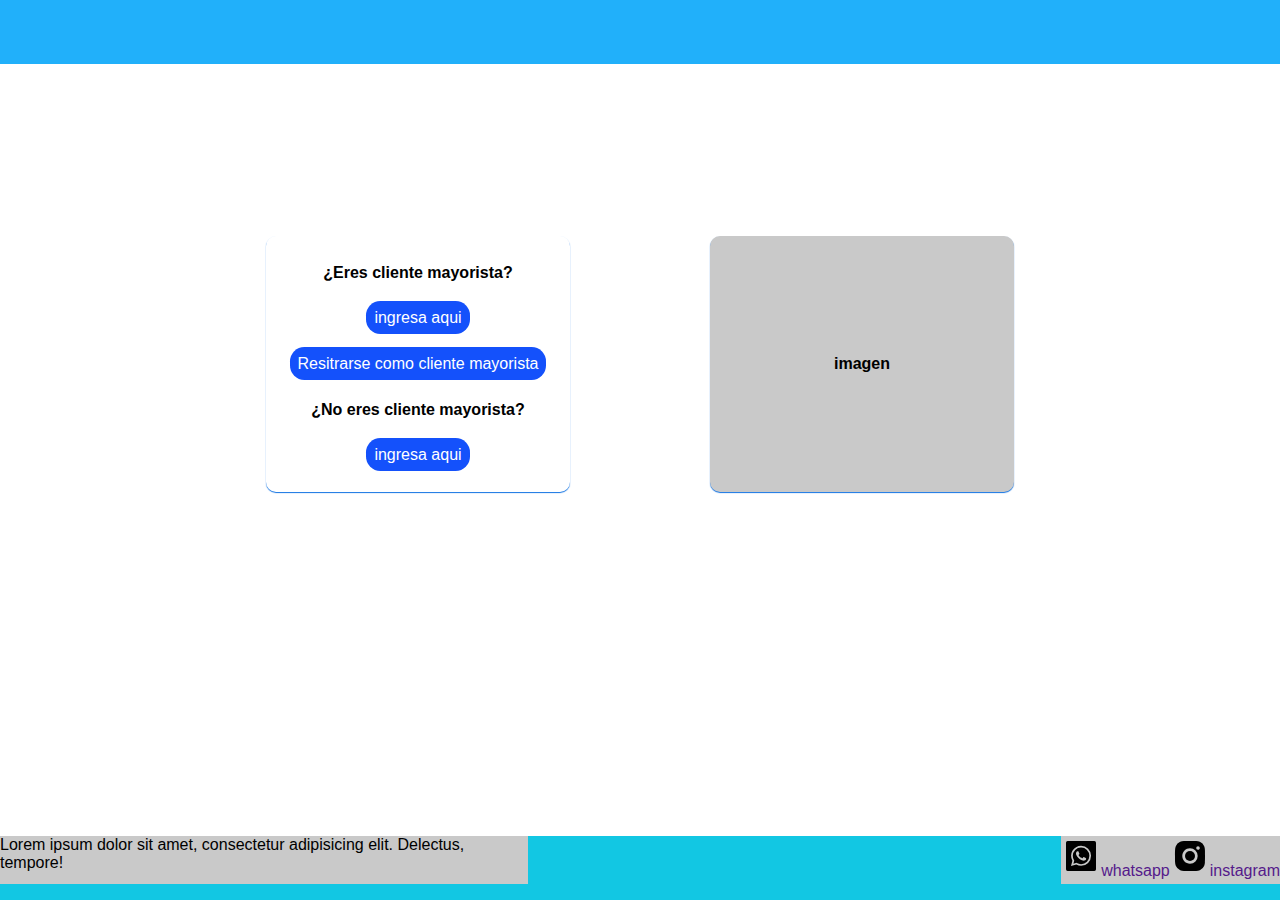
<file: Proyecto Cesde/index.html>
<!DOCTYPE html>
<html lang="en">

<head>
    <meta charset="UTF-8">
    <meta http-equiv="X-UA-Compatible" content="IE=edge">
    <meta name="viewport" content="width=device-width, initial-scale=1.0">
    <link rel="stylesheet" href="styles/styleinicio.css">

    <title>Inicio</title>
</head>

<body>
    <header>
        <!-- <nav></nav> -->
        <!-- <div><img src="" alt=""></div> -->


    </header>
    <main>

        <Section id="sec-user">

            <div class="boxinicio">
                <div class="login-box">
                    <div>
                        <h2>¿Eres cliente mayorista?</h2>
                    </div>
                    <div>
                        <a class="tipo_usuario" href="#">ingresa aqui</a>
                    </div>
                    <div>
                        <a class="registro_usuario" href="">Resitrarse como cliente mayorista</a>
                    </div>
                    <div>
                        <h2>¿No eres cliente mayorista?</h2>
                    </div>
                    <div>
                        <a class="tipo_usuario" href="perfilcompra.html">ingresa aqui</a>
                    </div>


                </div>
                <div class="imgbox">
                    <div>
                        <h2>imagen</h2>
                    </div>
                </div>
            </div>
        </Section>


        <div class="modal-container-login">

            <div class="modal-login modal-close">

                <p class="close">
                    X
                </p>

                <div class="user-box">
                    <h2 style="margin: 12px;">Iniciar sesion</h2>

                    <form class="form-login">

                        <input type="text" required>
                        <label class="lbl-nombre">
                            <div class="text-nombre">
                                Nombre
                            </div>
                        </label>


                        <input type="password" required>
                        <label class="lbl-pwd">
                            <div class="text-pwd">
                                Contraseña
                            </div>
                        </label>

                        <!-- <div class="ussrs">
                            <label for="usr">Usuario</label>
                            <input type="text" name="usrbox" id="usr">
                        </div>
                        <div class="pwsrd">
                            <label for="pas">Contraseña</label>
                            <input type="password" name="pass" id="pas">
                        </div> -->
                        <div>
                            <a href="#" class="elc-recpr">¿Ha olvidado su contraseña?</a>
                        </div>
                    </form>
                    <div id="butt">
                        <button class="button-login"><a href="parfiladmin.html">Ingresar</a></button>
                    </div>

                </div>

            </div>

        </div>

        <div class="container-registro">

            <div class="modal-registro modal-rclose">

                <h2>Registro de Usuario</h2>
                <p class="close_r">
                    X
                </p>
                <div class="form-registro">
                    <form target="_blank" action="https://formsubmit.co/tfkmap543@gmail.com" method="POST" id="formregist">
                        <div class="registro-lab">
                            <label for="nam1">Nombres</label>
                            <label for="app">Apellidos</label>
                            <label for="doc">documento</label>
                            <label for="mail">e-mail</label>
                            <label for="drcc">Direccíon</label>
                            <label for="uss">Usuario</label>
                            <label for="pwsus">Contraseña</label>
                            <label for="pwsu">Confirmar contraseña</label>
                        </div>
                        <div class="registro-inp">
                            <input type="text" id="nam1"  name="nombre">
                            <input type="text" id="app"  name="apellido">
                            <input type="cel" id="doc"  name="celular">
                            <input type="email" id="mail"  name="email">
                            <input type="text" id="drcc"  name="direccion">
                            <input type="text" id="uss"  name="usuario">
                            <input type="password" id="pwsus"  name="contrasena">
                            <input type="password" id="pwsu"  name="confirmar_contrasea">
                        </div>
                        <div class="buttom-regist">
                            <div class="save-registro">
                                <button type="submit" class="buttom-save">guardar</button>
                                <button class="button-close">cancelar</button>
                            </div>
                        </div>
                    </form>

                </div>

            </div>
        </div>

        <div Class="modal-container-recpr">
            <p class="close">
                X
            </p>
            <div class="modal-recpr">
                <h3>Recuperar Contraseña</h3>
                <div class="">
                    <label for="examp" class="form-lbl-correo">Correo electronico</label>
                    <input type="email" class="form-control" id="examp" placeholder="nombre@ejemplo.com">
                </div>
                <div>
                    <label for="example" class="form-label">Example textarea</label>
                    <textarea class="form-control" id="example" rows="3"></textarea>
                </div>
                <div>

                </div>
            </div>
        </div>

    </main>

    <footer>
        <div class="container_footer">

            <div class="redes_info">
                <div class="box_footer">

                    <div class="company">
                        <p>Lorem ipsum dolor sit amet, consectetur adipisicing elit. Delectus, tempore!</p>
                    </div>

                </div>
                <div class="redes_contact">
                    <div class="red1">
                        <a href="" class="enlaces" target="_blank">
                            <img src="Icons/bxl-whatsapp-square.svg" alt="wpp_link" color="#1451FB" width="2.5rem"
                                height="2.5rem">whatsapp
                        </a>
                    </div>
                    <div class="red2">
                        <a href="" class="enlaces" target="_blank">
                            <img src="Icons/bxl-instagram-alt.svg" alt="inst_lin" color="#1451FB" width="2.5rem"
                                height="2.5rem">instagram
                        </a>
                    </div>

                </div>

            </div>

        </div>
    </footer>


    <script src="js/main.js"></script>
</body>

</html>
</file>
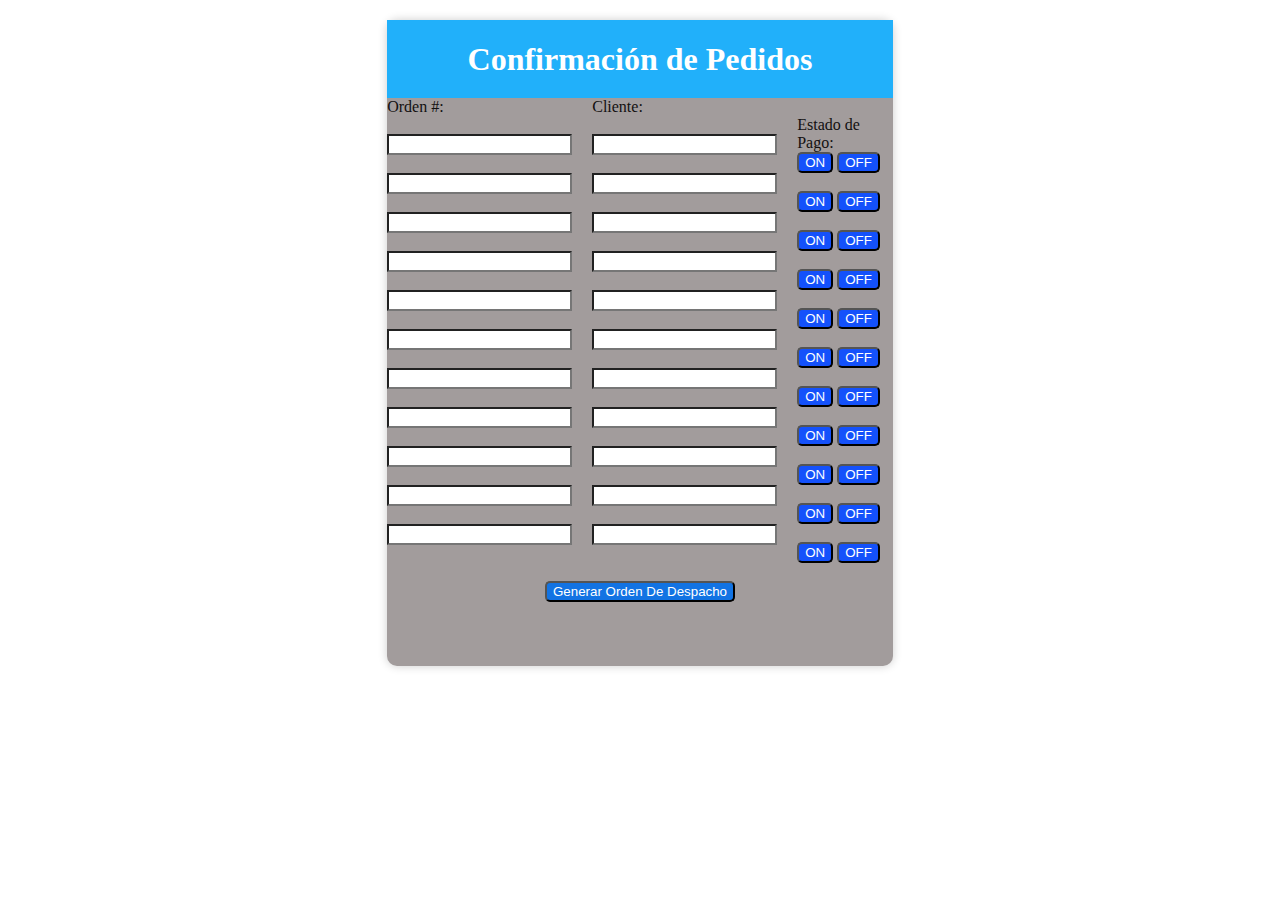
<file: Proyecto Cesde/confirmacionped.html>
<!DOCTYPE html>
<html lang="en">
    <head>
        <meta charset="UTF-8">
        <meta http-equiv="X-UA-Compatible" content="IE=edge">
        <meta name="viewport" content="width=device-width, initial-scale=1.0">
        <title>Confirmación de Pedidos</title>
        <link rel="stylesheet" href="styles/confirmacionped.css">
       
    </head>
    
<!-- <header>
    <div class="titulo">
       <h1>Confirmación de Pedidos</h1>
    </div>
</header> -->

    <body>
        
        <div class="container">
            <header>
                <div class="titulo">
                   <h1>Confirmación de Pedidos</h1>
                </div>
            </header>
            <!-- <h1 class="titulo">Confirmación de Pedidos</h1> -->
            <div class="row">            
                <div class="column">
                    <label for="order">Orden #:</label><br><br>
                    <input type="text" id="order" name="order"><br><br>
                    <input type="text" id="order" name="order"><br><br>             
                    <input type="text" id="order" name="order"><br><br>               
                    <input type="text" id="order" name="order"><br><br>             
                    <input type="text" id="order" name="order"><br><br>         
                    <input type="text" id="order" name="order"><br><br>        
                    <input type="text" id="order" name="order"><br><br>
                    <input type="text" id="order" name="order"><br><br>             
                    <input type="text" id="order" name="order"><br><br>         
                    <input type="text" id="order" name="order"><br><br>        
                    <input type="text" id="order" name="order"><br><br>
                </div>
                <div class="column">
                    <label for="customer">Cliente:</label><br><br>
                    <input type="text" id="customer" name="customer"><br><br>                    
                    <input type="text" id="customer" name="customer"><br><br>                    
                    <input type="text" id="customer" name="customer"><br><br>                    
                    <input type="text" id="customer" name="customer"><br><br>                    
                    <input type="text" id="customer" name="customer"><br><br>                    
                    <input type="text" id="customer" name="customer"><br><br>                    
                    <input type="text" id="customer" name="customer"><br><br>
                    <input type="text" id="customer" name="customer"><br><br>                    
                    <input type="text" id="customer" name="customer"><br><br>                    
                    <input type="text" id="customer" name="customer"><br><br>                    
                    <input type="text" id="customer" name="customer"><br><br>
                </div>
                <div class="column"><br>
                    <label for="payment_status">Estado de Pago:</label>
                    <div class="column">
                        <input type="submit" value="ON"> 
                        <input type="submit" value="OFF"> 
                    </div><br>
                    <div class="column">
                        <input type="submit" value="ON"> 
                        <input type="submit" value="OFF"> 
                    </div><br>
                    <div class="column">
                        <input type="submit" value="ON"> 
                        <input type="submit" value="OFF"> 
                    </div><br>
                    <div class="column">
                        <input type="submit" value="ON"> 
                        <input type="submit" value="OFF"> 
                    </div><br>
                    <div class="column">
                        <input type="submit" value="ON"> 
                        <input type="submit" value="OFF"> 
                    </div><br>
                    <div class="column">
                        <input type="submit" value="ON"> 
                        <input type="submit" value="OFF"> 
                    </div><br>
                    <div class="column">
                        <input type="submit" value="ON"> 
                        <input type="submit" value="OFF"> 
                    </div><br>
                    <div class="column">
                        <input type="submit" value="ON"> 
                        <input type="submit" value="OFF"> 
                    </div><br>
                    <div class="column">
                        <input type="submit" value="ON"> 
                        <input type="submit" value="OFF"> 
                    </div><br>
                    <div class="column">
                        <input type="submit" value="ON"> 
                        <input type="submit" value="OFF"> 
                    </div><br>
                    <div class="column">
                        <input type="submit" value="ON"> 
                        <input type="submit" value="OFF"> 
                    </div>
                </div>
             </div>  <br>
             <input type="submit" value="Generar Orden De Despacho">                       
        </div>
        <footer>
            
        </footer>
    </body>        
</html>
</file>
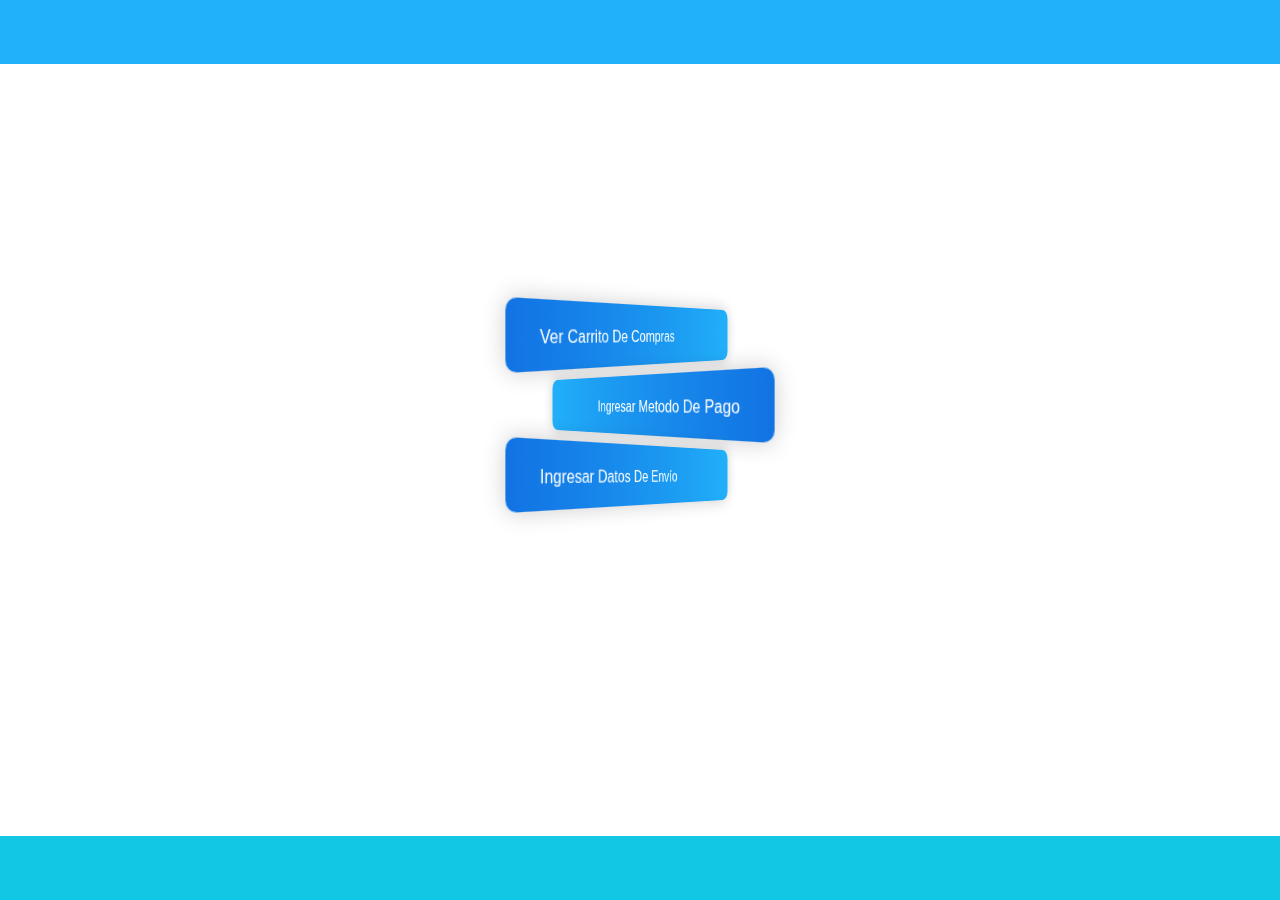
<file: Proyecto Cesde/menucompra.html>
<!DOCTYPE html>
<html lang="en">
<head>
    <meta charset="UTF-8">
    <meta http-equiv="X-UA-Compatible" content="IE=edge">
    <meta name="viewport" content="width=device-width, initial-scale=1.0">
    <title>Menú de compra</title>
    <link rel="stylesheet" href="styles/styleinicio.css">
    <link rel="stylesheet" href="styles/style_ul.css">
    
</head>
<body>

    <header>

    </header>

    <main>

        <section class="sec1" >

            <ul>
                <li><a href="">Ver carrito de compras</a></li>
                <li><a href="metodopago.html">Ingresar metodo de pago</a></li>
                <li><a href="">Ingresar datos de envío</a></li>
    
            </ul>


        </section>

    
        

            

       
    </main>
    <footer>

    </footer>
</body>
</html>
</file>
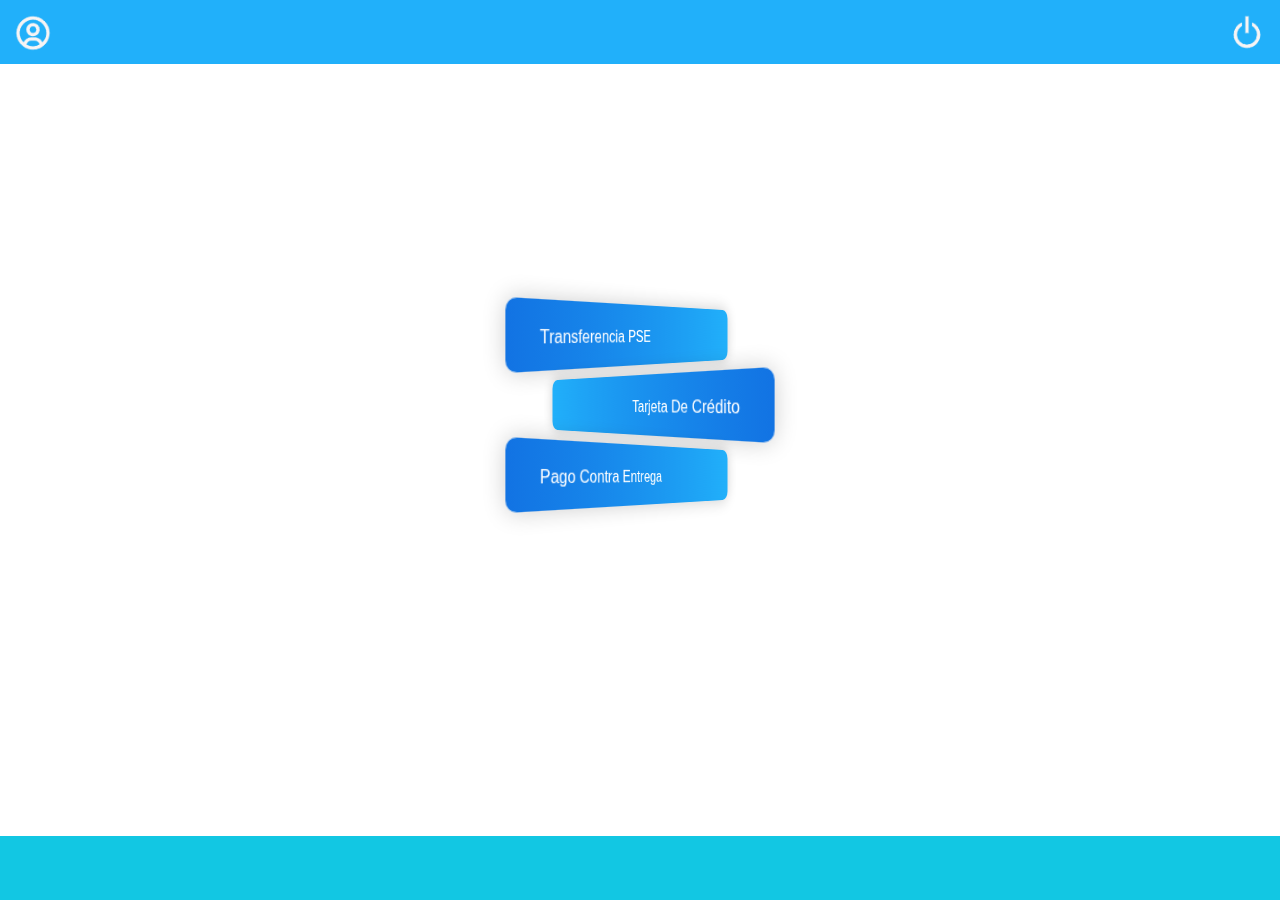
<file: Proyecto Cesde/metodopago.html>
<!DOCTYPE html>
<html lang="en">
<head>
    <meta charset="UTF-8">
    <meta http-equiv="X-UA-Compatible" content="IE=edge">
    <meta name="viewport" content="width=device-width, initial-scale=1.0">
    <link rel="stylesheet" href="styles/styleinicio.css">
    <link rel="stylesheet" href="styles/style_ul.css">
    <link rel="stylesheet" href="styles/style.tienda.css">
    <title>Metodo de pago</title>
</head>
<body>

    <header>

        <div class="icons">
            <div class="userbox">
                <div><img src="Icons/user-circle-regular-36.png" width="40" height="40" alt=""></div>
            </div>
            <div class="tienda">
                
                <div>
                    <a href="index.html"><img src="Icons/power-off-regular-36.png" width="40" height="40" alt=""></a>
                </div>
            </div>
        </div>


    </header>

    <main>
        
        <section class="sec1" >

            <ul>
                <li><a href="pagotransferencia.html">Transferencia PSE</a></li>
                <li> <a href="Pagotargeta.html">Tarjeta de crédito</a></li> 
                <li> <a href="">Pago contra entrega</a></li>
    
            </ul>


        </section>







    </main>
    <footer>

    </footer>
    
</body>
</html>
</file>
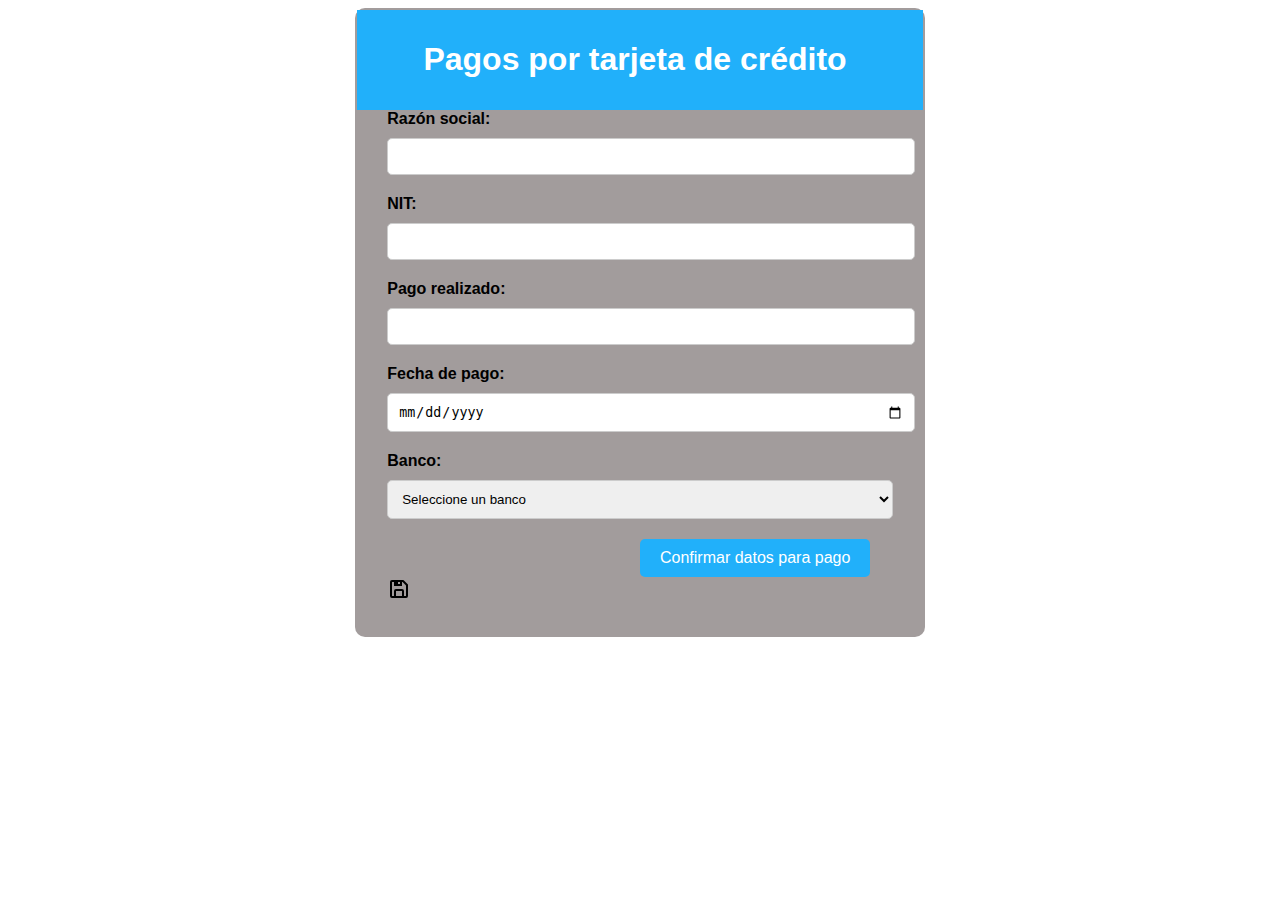
<file: Proyecto Cesde/Pagotargeta.html>
<!DOCTYPE html>
<html lang="en">
<head>
    <meta charset="UTF-8">
    <meta http-equiv="X-UA-Compatible" content="IE=edge">
    <meta name="viewport" content="width=device-width, initial-scale=1.0">
    <title>Formulario de Pago</title>
    <link rel="stylesheet" href="styles/pagotargeta.css">
</head>
<body>
	

	<form action="procesar_pago.php" method="POST">
		<header>
			<h1>Pagos por tarjeta de crédito</h1>
		</header>
		
	  <label for="razon_social">Razón social:</label>
	  <input type="text" id="razon_social" name="razon_social" required><br>
	
	  <label for="nit">NIT:</label>
	  <input type="text" id="nit" name="nit" required><br>
	
	  <label for="pago_realizado">Pago realizado:</label>
	  <input type="number" id="pago_realizado" name="pago_realizado" min="1" required><br>
	
	  <label for="fecha_pago">Fecha de pago:</label>
	  <input type="date" id="fecha_pago" name="fecha_pago" required><br>
	
	  <label for="banco">Banco:</label>
	  <select id="banco" name="banco" required>
		<option value="">Seleccione un banco</option>
		<option value="Banco A">Bancolombia</option>
		<option value="Banco B">Davivienda</option>
		<option value="Banco C">Banco de Bogota</option>
	  </select><br>
	
	  <input type="submit" value="Confirmar datos para pago">
	  <img src="Icons/bx-save.svg" alt="">
	  <footer>


	  </footer>
	</form>
	
	  

</body>
</html>
</file>
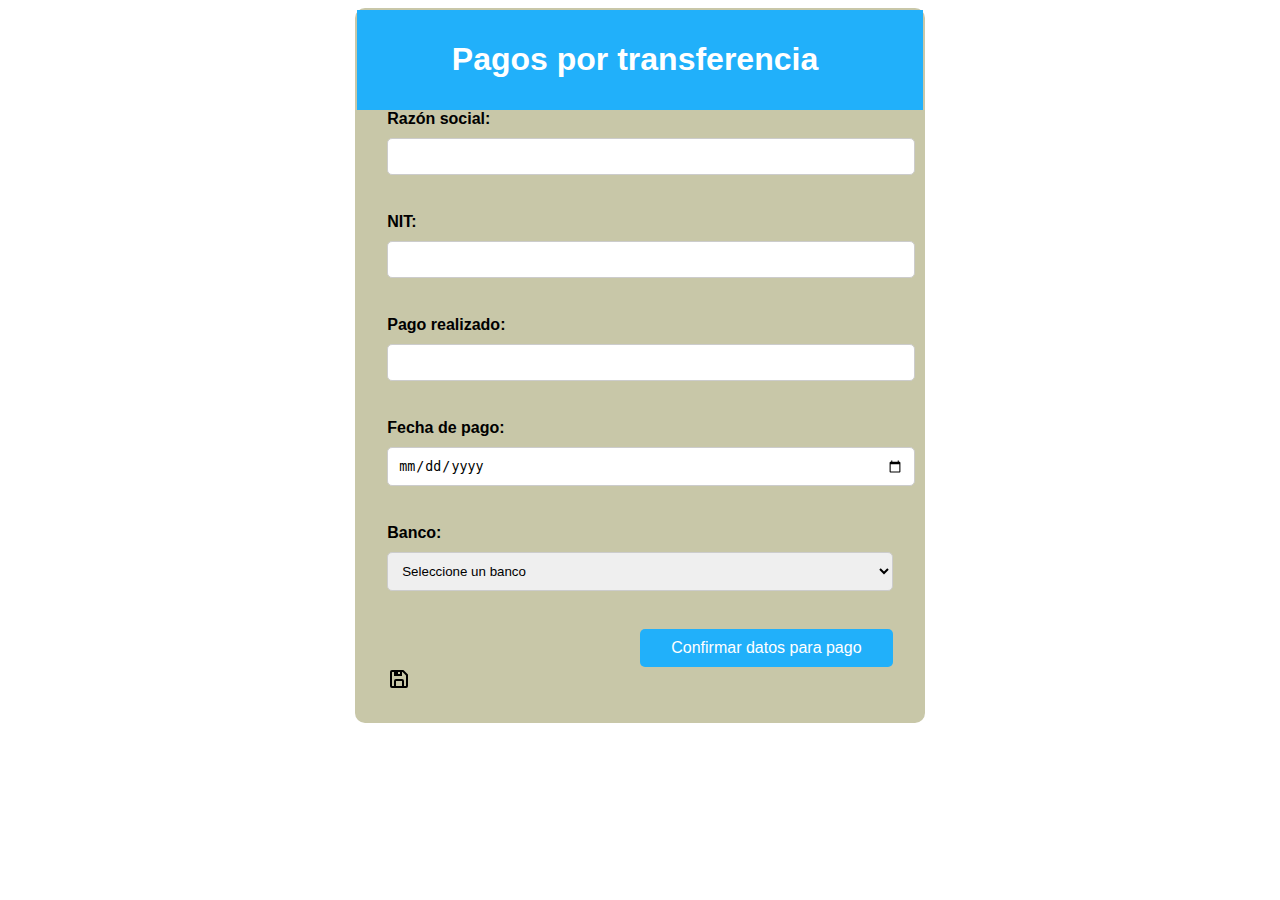
<file: Proyecto Cesde/pagotransferencia.html>
<!DOCTYPE html>
<html lang="en">
<head>
    <meta charset="UTF-8">
    <meta http-equiv="X-UA-Compatible" content="IE=edge">
    <meta name="viewport" content="width=device-width, initial-scale=1.0">
    <title>Formulario de Pago</title>
    <link rel="stylesheet" href="styles/pagotransferencia.css">
</head>
<body>
	
<div class="container">
	<form action="procesar_pago.php" method="POST">
		<header>
			<h1>Pagos por transferencia</h1>
		</header>
		
	  <label for="razon_social">Razón social:</label>
	  <input type="text" id="razon_social" name="razon_social" required><br>
	
	  <label for="nit">NIT:</label>
	  <input type="text" id="nit" name="nit" required><br>
	
	  <label for="pago_realizado">Pago realizado:</label>
	  <input type="number" id="pago_realizado" name="pago_realizado" min="1" required><br>
	
	  <label for="fecha_pago">Fecha de pago:</label>
	  <input type="date" id="fecha_pago" name="fecha_pago" required><br>
	
	  <label for="banco">Banco:</label>
	  <select id="banco" name="banco" required>
		<option value="">Seleccione un banco</option>
		<option value="Banco A">Bancolombia</option>
		<option value="Banco B">Davivienda</option>
		<option value="Banco C">Banco de Bogota</option>
	  </select><br>
	
	  <input type="submit" value="Confirmar datos para pago">
	  <img src="Icons/bx-save.svg" alt="">
	  <footer>


	  </footer>
	</form>
</div>
	
	  

</body>
</html>
</file>
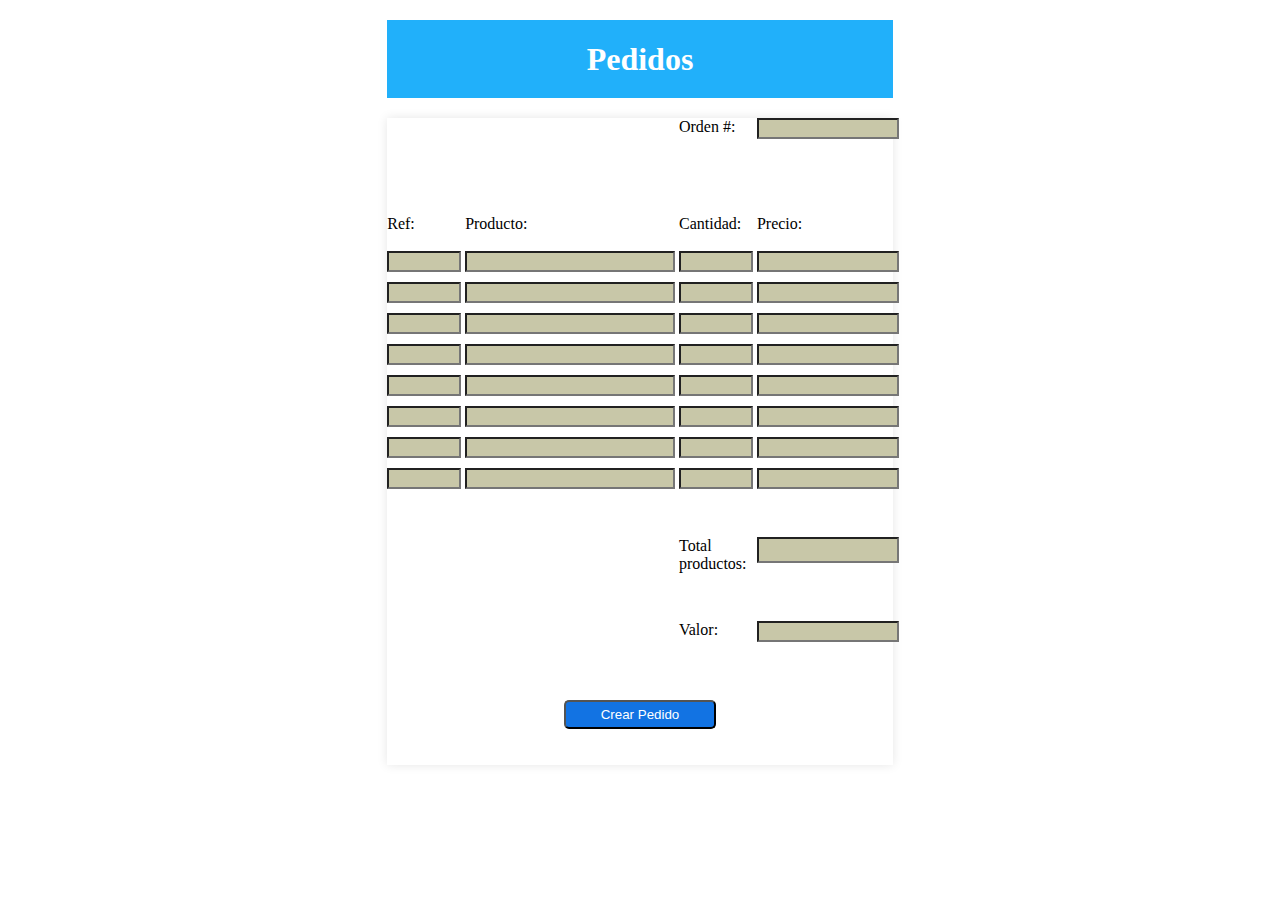
<file: Proyecto Cesde/Pedidos.html>
<!DOCTYPE html>
<html lang="en">
<head>
    <meta charset="UTF-8">
    <meta http-equiv="X-UA-Compatible" content="IE=edge">
    <meta name="viewport" content="width=device-width, initial-scale=1.0">
    <title>Pedidos</title>
    <link rel="stylesheet" href="styles/pedidos.css">
    <header>
        <div class="titulo">
           <h1>Pedidos</h1>
        </div>
    </header>
    
<body>
    <div class="container">
        <div class="row">
            <div class="col-8"></div>
            <div class="col-4"></div>        
              <label for="order">Orden #:</label>
              <input type="text" id="order" name="order"><br><br>            
        </div>
        <div class="row">
            <div class="column1">
                <label for="ref">Ref:</label><br><br>
                <input type="text" id="ref" name="ref" /><br>
                <input type="text" id="ref" name="ref" /><br>
                <input type="text" id="ref" name="ref" /><br>
                <input type="text" id="ref" name="ref" /><br>
                <input type="text" id="ref" name="ref" /><br>
                <input type="text" id="ref" name="ref" /><br>
                <input type="text" id="ref" name="ref" /><br>
                <input type="text" id="ref" name="ref" /><br>
            </div>
        
                <div class="column2">
                    <label for="producto">Producto:</label><br><br>
                    <input type="text" id="producto" name="producto" /><br>
                    <input type="text" id="producto" name="producto" /><br>
                    <input type="text" id="producto" name="producto" /><br>
                    <input type="text" id="producto" name="producto" /><br>
                    <input type="text" id="producto" name="producto" /><br>
                    <input type="text" id="producto" name="producto" /><br>
                    <input type="text" id="producto" name="producto" /><br>
                    <input type="text" id="producto" name="producto" /><br>
                </div>
            
                <div class="column3">
                    <label for="cantidad">Cantidad:</label><br><br>
                    <input type="number" id="cantidad" name="cantidad" /><br>
                    <input type="number" id="cantidad" name="cantidad" /><br>
                    <input type="number" id="cantidad" name="cantidad" /><br>
                    <input type="number" id="cantidad" name="cantidad" /><br>
                    <input type="number" id="cantidad" name="cantidad" /><br>
                    <input type="number" id="cantidad" name="cantidad" /><br>
                    <input type="number" id="cantidad" name="cantidad" /><br>
                    <input type="number" id="cantidad" name="cantidad" /><br>
                </div>
            
                <div class="column4">
                    <label for="precio">Precio:</label><br><br>
                    <input type="number" id="precio" name="precio" /><br>
                    <input type="number" id="precio" name="precio" /><br>
                    <input type="number" id="precio" name="precio" /><br>
                    <input type="number" id="precio" name="precio" /><br>
                    <input type="number" id="precio" name="precio" /><br>
                    <input type="number" id="precio" name="precio" /><br>
                    <input type="number" id="precio" name="precio" /><br>
                    <input type="number" id="precio" name="precio" /><br>
                </div>
            </div><br>  
            <div class="row">
                <div class="col-md-4"></div>
                <div class="col-md-4 offset-md-4"></div>
                    <label for="precio">Total productos:</label>
                    <input type="number" id="Total productos" name="Total productos" /><br>
                </div>
                <div class="row">
                <div class="col-md-4"></div>
                <div class="col-md-4 offset-md-4"></div>            
                    <label for="precio">Valor:</label>
                    <input type="number" id="Valor" name="Valor" /><br>
                </div>
                <input type="submit" value= "Crear Pedido">  
                <br><br>
            </div>
        </div>
    </div>
    <footer>
            
    </footer>
    
</body>
</html>
</file>
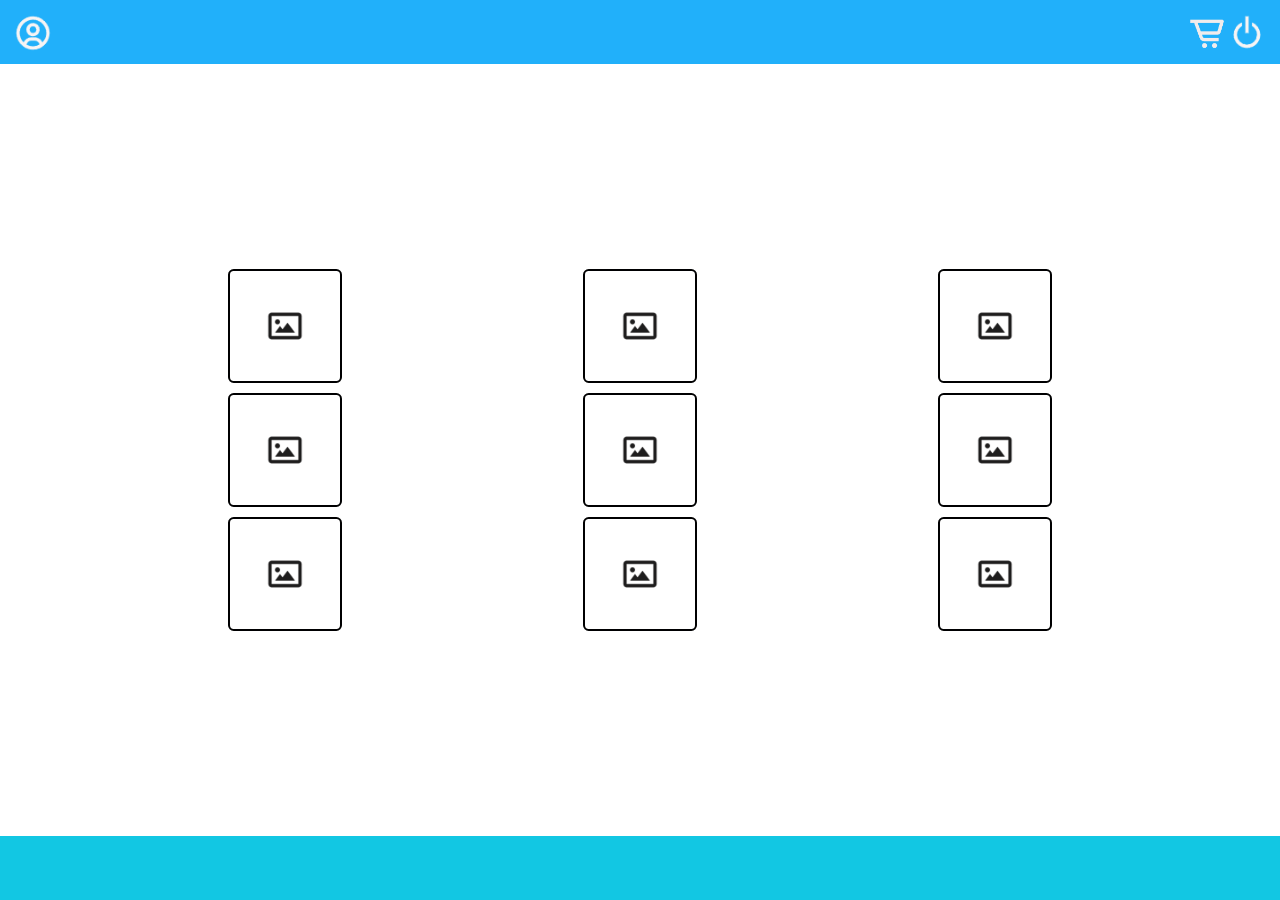
<file: Proyecto Cesde/perfilcompra.html>
<!DOCTYPE html>
<html lang="en">

<head>
    <meta charset="UTF-8">
    <meta http-equiv="X-UA-Compatible" content="IE=edge">
    <meta name="viewport" content="width=device-width, initial-scale=1.0">
    <link rel="stylesheet" href="styles/styleinicio.css">
    <link rel="stylesheet" href="styles/style.tienda.css">
    <title>Perfil comprador</title>

</head>

<body>

    <header>

        <div class="icons">
            <div class="userbox">
                <div><img src="Icons/user-circle-regular-36.png" width="40" height="40" alt=""></div>
            </div>
            
            <div class="tienda">
                <div>
                    <a href="menucompra.html"><img src="Icons/cart-alt-regular-60.png" width="40" height="40"
                            alt=""></a>
                  
                </div>
            <div>
                    <a href="index.html"><img src="Icons/power-off-regular-36.png" width="40" height="40" alt=""></a>
                </div>
            </div>
        </div>

    </header>

    <main>

        <div class="productos">

            <div class="imagenes1">
                <div><img src="Icons/image-regular-72.png" alt=""></div>
                <div><img src="Icons/image-regular-72.png" alt=""></div>
                <div><img src="Icons/image-regular-72.png" alt=""></div>
            </div>
            <div class="imagenes2">
                <div><img src="Icons/image-regular-72.png" alt=""></div>
                <div><img src="Icons/image-regular-72.png" alt=""></div>
                <div><img src="Icons/image-regular-72.png" alt=""></div>
            </div>
            <div class="imagenes3">
                <div><img src="Icons/image-regular-72.png" alt=""></div>
                <div><img src="Icons/image-regular-72.png" alt=""></div>
                <div><img src="Icons/image-regular-72.png" alt=""></div>
            </div>





    </main>

    <footer>

    </footer>

</body>

</html>
</file>
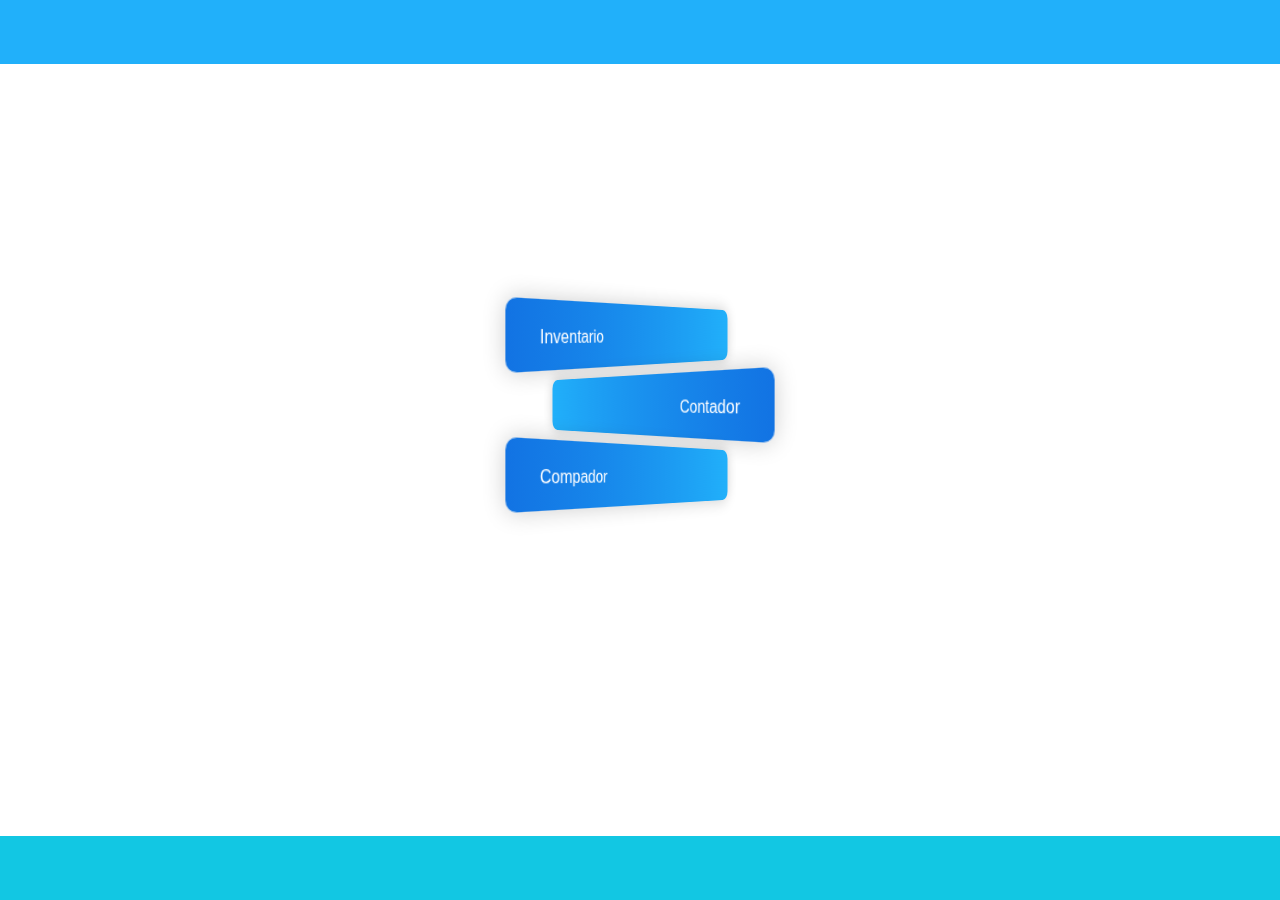
<file: Proyecto Cesde/perfiles.html>
<!DOCTYPE html>
<html lang="en">
<head>
    <meta charset="UTF-8">
    <meta http-equiv="X-UA-Compatible" content="IE=edge">
    <meta name="viewport" content="width=device-width, initial-scale=1.0">
    <link rel="stylesheet" href="styles/styleinicio.css">
    <link rel="stylesheet" href="styles/style_ul.css">
    <title>Perfiles</title>
</head>
<body>
    <header>
        
    </header>

    <main>

        <section class="sec1" >

            <ul>
                <li><a href="perfilinv.html"> Inventario</a></li>
                <li><a href="perfilcont.html">Contador</a></li>
                <li><a href="index.html">Compador</a></li>
    
            </ul>


        </section>

     



    </main>


    <footer>

    </footer>
</body>
</html>
</file>
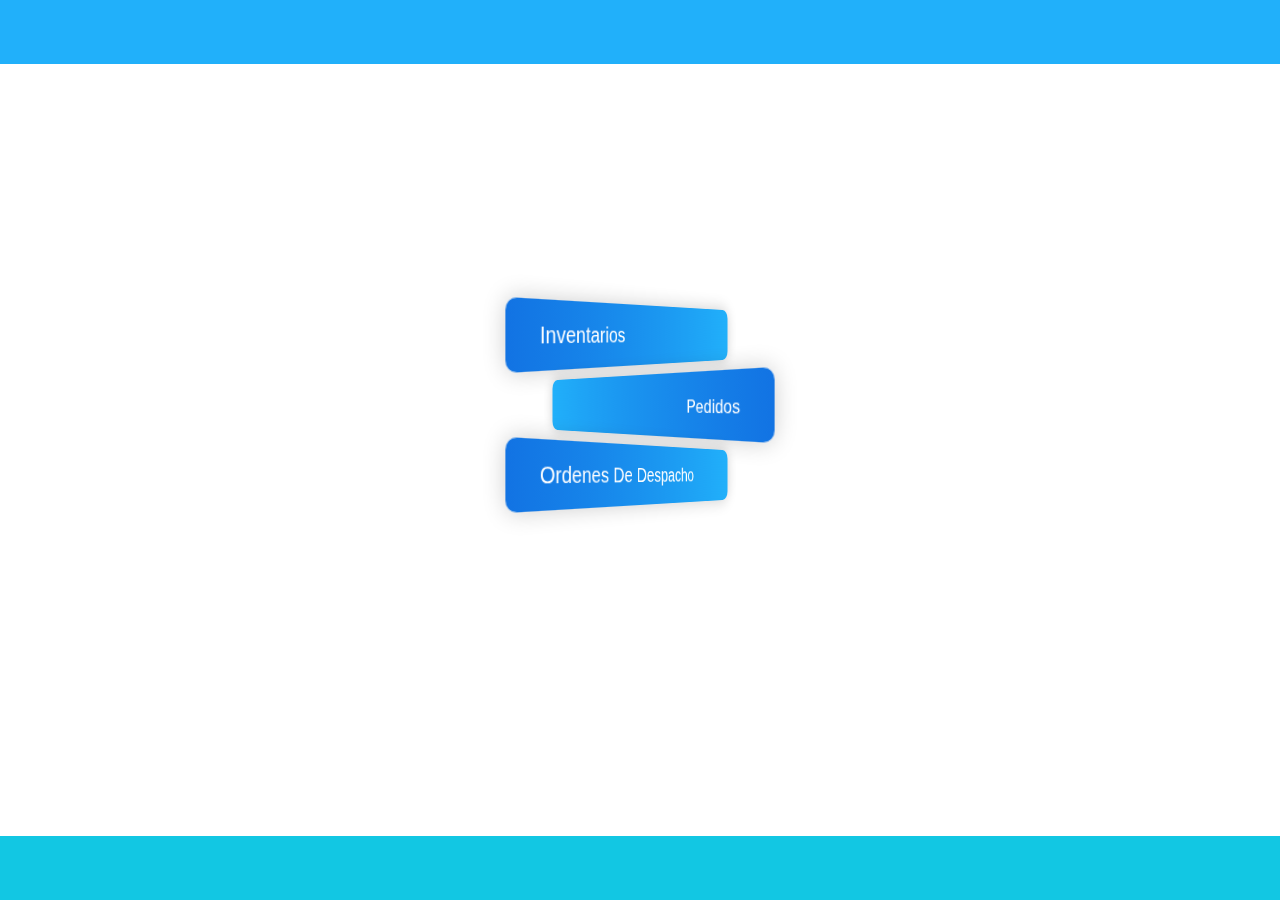
<file: Proyecto Cesde/perfilinv.html>
<!DOCTYPE html>
<html lang="en">
<head>
    <meta charset="UTF-8">
    <meta http-equiv="X-UA-Compatible" content="IE=edge">
    <meta name="viewport" content="width=device-width, initial-scale=1.0">
    <link rel="stylesheet" href="styles/styleinicio.css">
    <link rel="stylesheet" href="styles/style_ul.css">
   
    <title>Perfil inventario</title>
</head>

<body>

    <header>
        
    </header>

    <main>

        <section class="sec1" >

            <ul>
                <li><a href=""></a>Inventarios</li>
                <li> <a href="Pedidos.html">Pedidos</a> </li>
                <li><a href=""></a> Ordenes de despacho</li>
    
            </ul>


        </section>

     



    </main>


    <footer>

    </footer>

</body>

</html>
</file>
<file: Proyecto Cesde/styles/styleinicio.css>
/* A #1451FB, B #1273E3, C #21B0FA, D #12C7E3, E #3BFFF0, Ngro #000000, blco #ffffff, Grs #C9C9C9 */

* {
    box-sizing: border-box;
    padding: 0;
    margin: 0;
    font-family: sans-serif;
    font-size: 16px;
}

header {
    position: absolute;
    background: #21b0fa;
    margin: 0px;
    height: 4rem;
    width: 100%;
    top: 0;
}

footer {
    position: absolute;
    background: #12C7E3;
    margin: 0;
    height: 4rem;
    width: 100%;
    bottom: 0;

}

img {
    width: 2.5rem;
    height: 2.5rem;
}

.container_footer div {
    display: flex;
    flex-flow: row wrap;
    justify-content: space-between;
}

.company {
    width: 33rem;
    height: 3rem;
    background-color: #c9c9c9;
}

.redes_contact div {
    background-color: #c9c9c9;
    display: flex;
    /* flex-direction: column; */
}

a {
    text-decoration: none;
    text-align: center;
}

.login-box a {
    border-radius: 0.9em;
    background: #1451FB;
    text-align: center;
    color: #fff;
    padding: 0.5rem;
}

/* div login-box,user-box{
    align-content: center;
} */
html {
    height: 100%;
}

body {
    margin: 0;
    padding: 0;
    font-family: sans-serif;
    background: #fff;
}
a{
    text-decoration: none;
}

.boxinicio {
    display: flex;
    flex-flow: row wrap;
    justify-content: space-around;
    position: absolute;
    width: 60.5rem;
    height: 22.75rem;
    padding: 2.5rem;
    top: 42%;
    left: 50%;
    transform: translate(-50%, -50%);
    background: #fff;
    border-radius: 10px;
}

.login-box {
    display: flex;
    flex-direction: column;
    justify-content: space-evenly;
    border-radius: 10px;
    align-items: center;
    width: 19rem;
    height: 16rem;
    box-shadow: 0 1px 1px#1273E3;

}

.imgbox {
    display: flex;
    justify-content: center;
    align-items: center;
    background-color: #c9c9c9;
    width: 19rem;
    height: 16rem;
    border-radius: .625rem;
    box-shadow: 0 1px 1px#1273E3;

}

.modal-container-login {
    opacity: 0;
    visibility: hidden;
    position: fixed;
    z-index: 1000;
    width: 100%;
    height: 100vh;
    top: 0;
    left: 0;
    background: rgba(0, 0, 0, 0.6);
    display: flex;
    justify-content: center;
    align-items: center;
}

.modal-login {
    width: 45%;
    height: 45%;
    background: #fff;
    text-align: center;
    display: flex;
    flex-direction: column;
    justify-content: space-between;
    position: relativa;
    transition: transform 1s;
    transform: translateY(0%);
    border-radius: 10px;
    box-shadow: 0 1px 1px#1273E3;
} 

.close {
    position: absolute;
    top: 5px;
    right: 5px;
    display: inline-block;
    width: 25px;
    height: 25px;
    background: #1451FB;
    color: #fff;
    line-height: 25px;
    cursor: pointer;
    border-radius: 50%;
}
.close_r {
    position: absolute;
    top: 5px;
    right: 5px;
    display: inline-block;
    width: 25px;
    height: 25px;
    background: #1451FB;
    color: #fff;
    line-height: 25px;
    cursor: pointer;
    border-radius: 50%;
}

.modal-close {
    transform: translateY(-200%);

}

.user-box {
    display: flex;
    flex-direction: column;
    justify-content: space-between;   
    width: 100%;
    height: 100%;
}
.form-login{
    display: flex;
    flex-direction: column;
    justify-content: space-between;
    width: 100%;
    height: 100%;
    margin: 5%;
    max-width: 250px;
    position: relative;
    overflow: hidden;
    
}
.form-login input{
    margin-left: 20%;
    width: 100%;
    height: 100%;
    background: none;
    color: #000000;
    padding-top: 10px;
    border: none;
    outline: 0px;
}
.form-login .lbl-nombre{
    position: absolute;
    bottom: 60%;
    left: 20%;
    width: 100%;
    height: 100%;
    pointer-events: none;
    border-bottom: 1px solid #000000;
}
.form-login .lbl-nombre::after{
    content: "";
    position: absolute;
    left: 0;
    bottom: -1px;
    width: 100%;
    height: 100%;
    border-bottom: 3px solid #1451FB;
    transform: translateX(-200%);
    transition: all 0.3s ease;
}
.form-login .lbl-pwd{
    position: absolute;
    bottom: 10%;
    left: 20%;
    width: 100%;
    height: 100%;
    pointer-events: none;
    border-bottom: 1px solid #000000;
}
.form-login .lbl-pwd::after{
    content: "";
    position: absolute;
    left: 0;
    bottom: -1px;
    width: 100%;
    height: 100%;
    border-bottom: 3px solid #1451FB;
    transform: translateX(-200%);
    transition: all 0.3s ease;
}
.text-nombre{
    position: absolute;
    bottom: 5px;
    left: 0;
    transition: all 0.3s ease;
    color: #000000;
}
.text-pwd{
    position: absolute;
    bottom: 5px;
    left: 0;
    transition: all 0.3s ease;
    color: #000000;
}
.form-login input:focus + .lbl-nombre .text-nombre,.form-login input:valid + .lbl-nombre .text-nombre {
    transform: translateY(-150%);
    font-size: 14px;
    color: #1451FB;
}
.form-login input:focus + .lbl-nombre::after, .form-login input:valid + .lbl-nombre::after{
    transform: translateX(0%);
}
.form-login input:focus + .lbl-pwd .text-pwd,.form-login input:valid + .lbl-pwd .text-pwd {
    transform: translateY(-150%);
    font-size: 14px;
    color: #1451FB;
}
.form-login input:focus + .lbl-pwd::after, .form-login input:valid + .lbl-pwd::after{
    transform: translateX(0%);
}


/* .ussrs {
    display: flex;
    justify-content: space-evenly;
}

.pwsrd {
    display: flex;
    justify-content: space-evenly;
    text-align: end;
} */

.button-login {
    /* bottom: 0; */
    background-color: #1451FB;
    border: none;
    color: white;
    padding: 10px 24px;
    text-align: center;
    text-decoration: none;
    display: inline-block;
    font-size: 16px;
    margin: 4px 2px;
    transition-duration: 0.4s;
    cursor: pointer;
    border-radius: 10px;
}

#butt a:visited{
    color: white;
}
#butt a:hover{
    color: #000000;
}

.button-login:hover  {
    background-color: white;
    color: black;
    border: 2px solid #1451FB;
}
.close:hover  {
    background-color: white;
    color: black;
    border: 2px solid #1451FB;
}
.closer:hover  {
    background-color: white;
    color: black;
    border: 2px solid #1451FB;
}
.container-registro{
    opacity: 0;
    visibility: hidden;
    position: fixed;
    z-index: 1000;
    width: 100%;
    height: 100vh;
    top: 0;
    left: 0;
    background: rgba(0, 0, 0, 0.6);
    display: flex;
    justify-content: center;
    align-items: center;

}
.modal-registro{
    width: 53%;
    height: 83%;
    background: #fff;
    text-align: center;
    display: flex;
    flex-direction: column;
    justify-content: space-evenly;
    position: relativa;
    transition: transform 1s;
    transform: translateY(0%);
    border-radius: 10px;
    box-shadow: 0 1px 1px#1273E3;
}
.modal-rclose {
    transform: translateY(-200%);

}

.form-registro{
    display: flex;
    justify-content: center;
    height: 60%;
    
    
}
#formregist{
    
    display: flex;
    justify-content: center;
    
}
.registro-lab {
    display: flex;
    flex-direction: column;
    justify-content: space-evenly;
}
.registro-lab label{
    left: 0;
    margin: 1px;
    padding: 1px;
}
.registro-inp input{

    margin: 1px;
    padding: 1px;
}
.registro-inp{
    display: flex;
    flex-direction: column;
    justify-content: space-evenly;
}
.buttom-regist{
    display: flex;
    justify-content: end;
    align-content: end;
    position: absolute;
    bottom: 5px;
    right: 5px;
}
.button-close{
    background-color: #1451FB;
    border: none;
    color: white;
    padding: 10px 24px;
    text-align: center;
    text-decoration: none;
    display: inline-block;
    font-size: 16px;
    margin: 4px 2px;
    transition-duration: 0.5s;
    cursor: pointer;
    border-radius: 10px;
}
.buttom-save{
    background-color: #1451FB;
    border: none;
    color: white;
    padding: 10px 24px;
    text-align: center;
    text-decoration: none;
    display: inline-block;
    font-size: 16px;
    margin: 4px 2px;
    transition-duration: 0.5s;
    cursor: pointer;
    border-radius: 10px;
}
.buttom-save:hover{
    background-color: white;
    color: black;
    border: 2px solid #1451FB;
}
.button-close:hover{
    background-color: white;
    color: black;
    border: 2px solid #1451FB;

}

/* MODAL RECUPERACION DE CONTRASEÑA */
.modal-container-recpr{
    opacity: 0;
    visibility: hidden;
    position: fixed;
    z-index: 1000;
    width: 100%;
    height: 100vh;
    top: 0;
    left: 0;
    background: rgba(0, 0, 0, 0.6);
    display: flex;
    justify-content: center;
    align-items: center;
}
.modal-recpr{
    width: 53%;
    height: 83%;
    background: #fff;
    text-align: center;
    display: flex;
    flex-direction: column;
    justify-content: space-evenly;
    position: relativa;
    transition: transform 1s;
    transform: translateY(0%);
    border-radius: 10px;
    box-shadow: 0 1px 1px#1273E3;

}

@media screen and (max-width: 900px) {
	
}

@media screen and (max-width: 700px) {
	.contenedor{
		flex-wrap: wrap;
	}
	
}

@media screen and (max-width: 500px) {
	
	.card{
		width: 100%;
	}
}
</file>
<file: Proyecto Cesde/styles/confirmacionped.css>
/* Estilos para el contenedor */
.container {
	display: flex;
	flex-direction: column;
	align-items: center;
	justify-content: center;
	width: 40%;
	margin: 20px auto;
	background-color: rgb(162, 156, 156);
	color: #121010;
	padding: 0;
	box-shadow: 0 0 10px rgba(0, 0, 0, 0.2);
	border-radius: 10px;
	padding-bottom: 5%;
	
}
/* Estilos para el encabezado */
h1 {
	margin-bottom: 20px;
	color: #fff;

}
/* Estilos para las filas */
.row {
	display: grid;
	grid-template-columns: repeat(3, 1fr);
	grid-gap: 20px;
	align-items: start;
}
.column3 {
	padding: 1px;	
}
input[value="ON"] {
	background-color: #1451FB;
	color: white;
	border-radius: 5px;	
}  
input[value="OFF"] {
	background-color: #1451FB;
	color: white;
	border-radius: 5px;
}
input[value="Generar Orden De Despacho"] {
	background-color: #1273E3;
	color: white;
	border-radius: 5px;
}
/* .container {
	background-color: #fff;
	color: #fff;
} */
header{
	display: flex;
	justify-content: center;
	background-color: #21b0fa;
	width: 100%;
	text-align: center;

}
.titulo {
	background-color: #21b0fa;
	text-align: center;
	margin: 0%;
	

}
input#order{
	background-color: white;
}
input#customer{
	background-color:white;
}
@media screen and (max-width: 500px) {	
	.container{
	display: grid ;
	grid-template-columns: 1fr;		
	}
	
}
</file>
<file: Proyecto Cesde/styles/style_ul.css>
/* A #1451FB, B #1273E3, C #21B0FA, D #12C7E3, E #3BFFF0, Ngro #000000, blco #ffffff, Grs #C9C9C9 */
body{
    margin: 0;
    height: 90vh;
    display: flex;
    align-items: center;
    justify-content: center;
    background: #fff;
}
.sec1 ul{
    padding: 0;
    list-style-type: none;
}
.sec1 ul li {
    box-sizing: border-box;
    width: 15em;
    height: 3em;
    font-size: 1.25rem;
    border-radius: 0.5em;
    margin: 0.5em;
    box-shadow: 0 0 1em #00000033;
    color: #fff;
    font-family: sans-serif;
    text-transform: capitalize;
    line-height: 3em;
    transition: 0.3s;
    cursor: pointer;
    }
.sec1 ul li:nth-child(odd){
        background: linear-gradient(to right,#1273e3,#21b0fa);
        text-align: left;
        padding-left: 10% ;
        transform: perspective(500px)rotateY(45deg);
    }
.sec1 ul li:nth-child(even){
        background: linear-gradient(to left,#1273e3,#21b0fa);
        text-align: right;
        padding-right: 10%;
        transform: perspective(500px)rotateY(-45deg);
    }
.sec1 ul li:nth-child(odd):hover{
        transform: perspective(200px)rotateY(45deg);
        padding-left: 5%;    
    }
.sec1 ul li:nth-child(even):hover{
        transform: perspective(200px)rotateY(-45deg);
        padding-right: 5%;
    }
    .sec1 ul li a{
        color:#fff;
        text-decoration: none; 
    }
    @media screen and (max-width: 900px) {
	
    }
    
    @media screen and (max-width: 700px) {
        .contenedor{
            flex-wrap: wrap;
        }
        
    }
    
    @media screen and (max-width: 500px) {
        
        .card{
            width: 100%;
        }
    }



    /* .sec1 ul li a:hover{
        color:#000000;
    } */
</file>
<file: Proyecto Cesde/styles/style.tienda.css>
.icons {
    display: flex;
    flex-flow: row;
    justify-content: space-between;
    padding: .825rem;
    /*    */
}

.tienda {
    display: flex;
    flex-direction: row;
}


.productos {
    width: 100vw;
    height: 100vh;
    display: flex;
    flex-flow: wrap;
    justify-content: space-evenly;
    align-items: center;
    padding: 27px;
}

.productos div {
    border: 1px black;
    padding: 30px;
    text-align: center;
    line-height: 18.75rem;

}

.imagenes1 div {
    display: flex;
    flex-direction: column;
    justify-content: space-between;
    margin: 10px;
    border-radius: 5%;
    border: 2px solid rgb(0, 0, 0.5);
    background-color: #fff;
    display: flex;
    flex-direction: column;
    justify-content: space-evenly;
    padding: 35px;
    transition: transform 0.3seg;
    line-height: 60px;
}
.imagenes1 div:hover{
    border: 2px solid  #21B0FA;
    transform: scale(1.2,1.2);
}
.imagenes2 div {
    display: flex;
    flex-direction: column;
    justify-content: space-between;
    margin: 10px;
    border-radius: 5%;
    border: 2px solid rgb(0, 0, 0.5);
    background-color: #fff;
    display: flex;
    flex-direction: column;
    justify-content: space-evenly;
    transition: transform 0.3seg;
    padding: 35px;
    line-height: 60px;
}
.imagenes2 div:hover{
    border: 2px solid  #21B0FA;
    transform: scale(1.2,1.2);
}
.imagenes3 div {
    display: flex;
    flex-direction: column;
    justify-content: space-between;
    margin: 10px;
    border-radius: 5%;
    border: 2px solid rgb(0, 0, 0.5);
    background-color: #fff;
    display: flex;
    flex-direction: column;
    justify-content: space-evenly;
    transition: transform 0.3seg;
    padding: 35px;
    line-height: 60px;
}
.imagenes3 div:hover{
    border: 2px solid  #21B0FA;
    transform: scale(1.2,1.2);
}




ul {
    list-style-type: none;
}

@media screen and (max-width: 900px) {
	
}

@media screen and (max-width: 700px) {
	.contenedor{
		flex-wrap: wrap;
	}
	
}

@media screen and (max-width: 500px) {
	
	.card{
		width: 100%;
	}
}






/* .productos{
    box-sizing: border-box;
    display: flex; 
    flex-flow: row wrap;
    justify-content: space-around;
    width: 100vh;
    background-color: gray;
    position: absolute;
    top: 40%;
    left: 25%;  
}

.productos div{
width: 80px;
background-color: blue;
} */
</file>
<file: Proyecto Cesde/styles/pagotargeta.css>
/* Estilos para el formulario */
h1 {
  text-align: center;
}

form {
  width: 40%;
  margin: 0 auto;
  background-color: rgb(162, 156, 156);
  padding: 32px;
  border-radius: 10px;
  font-family: Arial, sans-serif;
 
}

label {
  display: block;
  margin-bottom: 10px;
  font-weight: bold;
}

input[type="text"],
input[type="number"],
input[type="date"],
select {
  width: 100%;
  padding: 10px;
  margin-bottom: 20px;
  border-radius: 5px;
  border: 1px solid #ccc;
}

input[type="submit"] {
  background-color: #21B0FA;
  color: white;
  padding: 10px 20px;
  margin-left: 50%;
  border: none;
  border-radius: 5px;
  cursor: pointer;
  font-size: 16px;
}

input[type="submit"]:hover {
  background-color: #45a049;
  
}

header {
  background-color: #21b0fa;
  color: #fff;
  /* Cambia el color del texto a blanco */
  padding: 10px;
  padding-left: 0%;
  margin-top: -6%;
  margin-left: -6%;
  margin-right: -6%;
}
</file>
<file: Proyecto Cesde/styles/pagotransferencia.css>
/* Estilos para el formulario */
.container{
  gap: 20px;
  display: grid;
  width: 100%;
}
h1 {
  text-align: center;
}

form {
  width: 40%;
  margin: 0 auto;
  background-color: #c8c7a8;
  padding: 32px;
  border-radius: 10px;
  font-family: Arial, sans-serif;
  display: grid;
}

label {
  display: block;
  margin-bottom: 10px;
  font-weight: bold;
}

input[type="text"],
input[type="number"],
input[type="date"],
select {
  width: 100%;
  padding: 10px;
  margin-bottom: 20px;
  border-radius: 5px;
  border: 1px solid #ccc;
}

input[type="submit"] {
  background-color: #21B0FA;
  color: white;
  padding: 10px 20px;
  margin-left: 50%;
  border: none;
  border-radius: 5px;
  cursor: pointer;
  font-size: 16px;
  display: grid;
  gap 20px;
}

input[type="submit"]:hover {
  background-color: #21b0fa;
}

header {
  background-color: #21b0fa;
  color: #fff;
  /* Cambia el color del texto a blanco */
  padding: 10px;
  padding-left: 0%;
  margin-top: -6%;
  margin-left: -6%;
  margin-right: -6%;
}
</file>
<file: Proyecto Cesde/styles/pedidos.css>
.container {
  display: flex;
  flex-direction: column;
  width: 40%;
  align-items: center;
  justify-content: center;
  margin: 20px auto;
 background-color: #fff;
 box-shadow: 0 0 10px rgba(0, 0, 0, 0.1);	
}
h1 {
  margin-bottom: 20px;
  color: #fff;  
}
  header {
  display: flex;
  justify-content: center;
  background-color: #21b0fa;
  width: 40%;
  margin: 20px auto;
}  
.row {
  display: grid;
  flex-wrap: wrap;
  margin-bottom: 20px;
  grid-template-columns: 1fr 3fr 1fr 2fr;
  margin-right: 0%; 
  gap: 10px;    
}  
.column {
  flex: 1;
  margin-right: 20px;
}
input[type="text"],
input[type="number"] {
  width: 100%;
  padding: 5px;
  margin-bottom: 10px;
  padding: 1px 1px;
  background-color: #c8c7a8;
}  
input[value="Crear Pedido"] {
  background-color: #1273E3;
  color: white;
  border-radius: 5px;
  margin-left: 0%;
  padding: 5px 35px;
}
button {
	background-color: #1273E3;
	color: white;
	border-radius: 5px;
  padding: 2px 45px;
}
</file>
